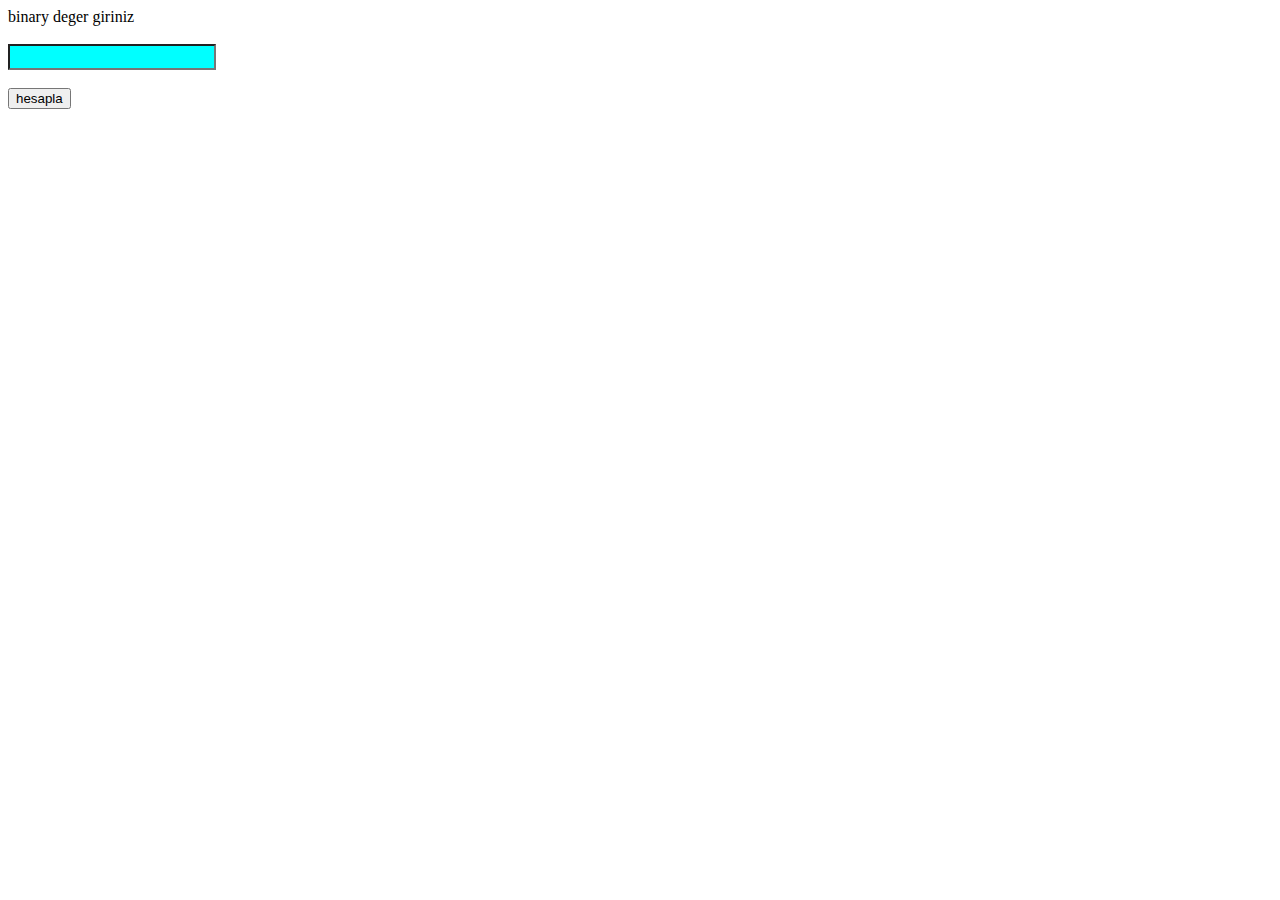
<file: binarytodecimal/index.html>
<!DOCTYPE html>
<html lang="tr-TR">
<head>
    <meta charset="UTF-8">
    <title>binary to decimal</title>
    <link rel="stylesheet" href="style.css">
</head>
<body>
   <label >binary deger giriniz</label><br><br>
    <input id="id" type="text" value=""><br><br>
    <button onclick="hesap()">hesapla</button><br>
    <p id="lbl"></p>
    
    
    <script src="script.js" type="text/javascript"> </script>
</body>
</html>
</file>
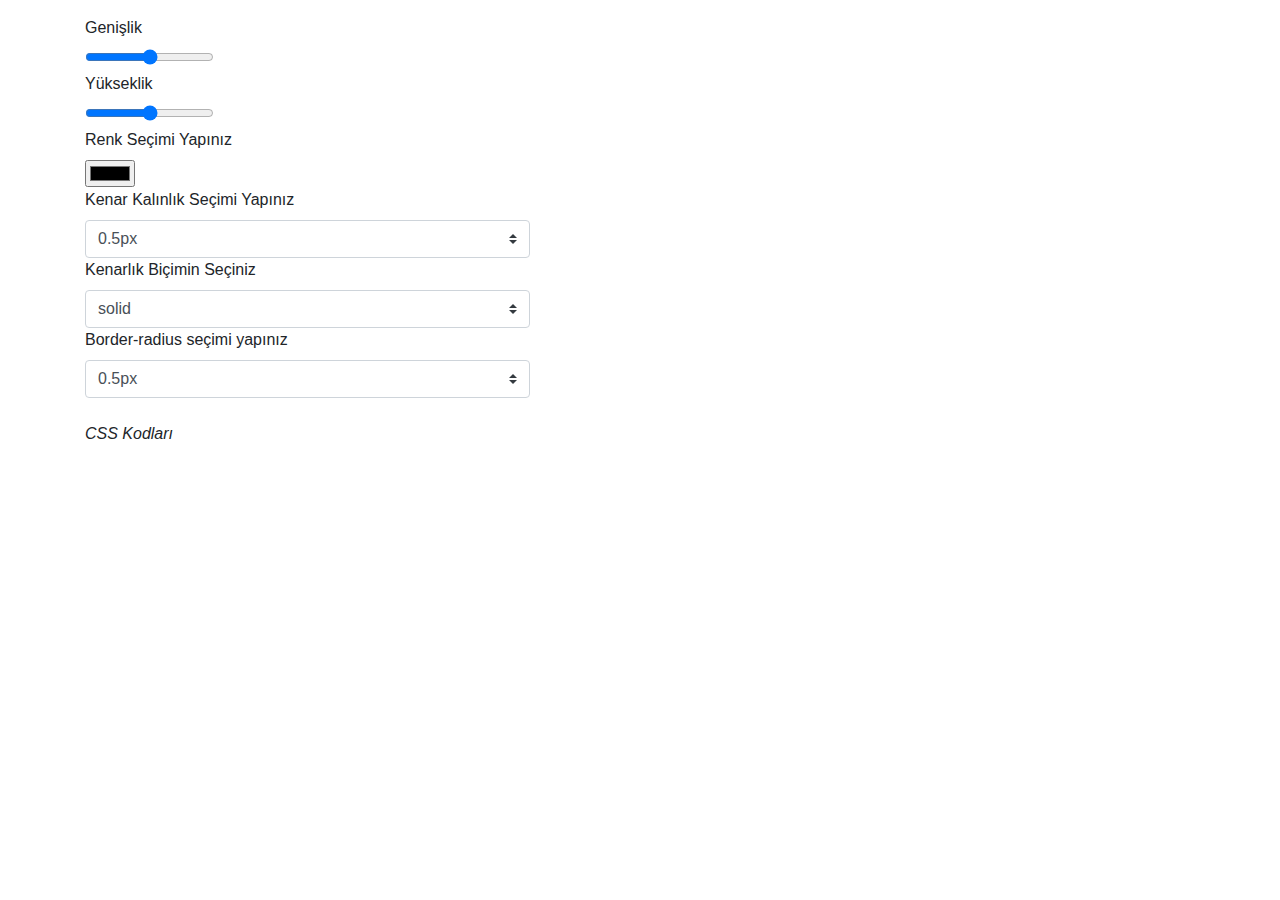
<file: borderapp/index.html>
<!doctype html>
<html lang="en">

<head>
    <!-- Required meta tags -->
    <meta charset="utf-8">
    <meta name="viewport" content="width=device-width, initial-scale=1, shrink-to-fit=no">

    <!-- Bootstrap CSS -->
    <link rel="stylesheet" href="https://stackpath.bootstrapcdn.com/bootstrap/4.5.2/css/bootstrap.min.css" integrity="sha384-JcKb8q3iqJ61gNV9KGb8thSsNjpSL0n8PARn9HuZOnIxN0hoP+VmmDGMN5t9UJ0Z" crossorigin="anonymous">
    <link rel="stylesheet" href="style.css">
    <title>BorderApp</title>
</head>
<body>
    <div class="container mt-3">
        <div class="row">
            <div class="col-md-5">
                <form id="form">
                    <div class="form-grup">
                        <label for="title">Genişlik</label><br>
                        <input type="range" id="width" min="100" max="660" step="10">
                    </div>
                    <div class="form-grup">
                        <label for="title">Yükseklik</label><br>
                        <input type="range" id="height" min="100" max="500" step="10">
                    </div>
                    <div class="form-grup">
                        <label for="title">Renk Seçimi Yapınız</label><br>
                        <input type="color" id="color">
                    </div>
                    <div class="form-grup">

                        <label for="title">Kenar Kalınlık Seçimi Yapınız</label><br>
                        <select name="width" id="border-width" class="custom-select">
                            <option value="0.5px">0.5px</option>
                            <option value="1px">1px</option>
                            <option value="2px">2px</option>
                            <option value="3px">3px</option>
                            <option value="4px">4px</option>
                            <option value="5px">5px</option>
                            <option value="6px">6px</option>
                            <option value="7px">7px</option>
                            <option value="8px">8px</option>
                            <option value="9px">9px</option>
                        </select>
                    </div>
                    <div class="form-grup">
                        <label for="title">Kenarlık Biçimin Seçiniz</label><br>
                        <select name="type" id="border-style" class="custom-select">
                            <option value="solid">solid</option>
                            <option value="dotted">dotted</option>
                            <option value="dashed">dashed</option>
                        </select>
                        <br>
                    </div>
                    <div class="form-grup">
                        <label for="title">Border-radius seçimi yapınız</label>
                        <select name="border" id="border-radius" class="custom-select">
                            <option value="0.5px">0.5px</option>
                            <option value="1px">1px</option>
                            <option value="2px">2px</option>
                            <option value="3px">3px</option>
                            <option value="4px">4px</option>
                            <option value="5px">5px</option>
                            <option value="6px">6px</option>
                            <option value="7px">7px</option>
                            <option value="8px">8px</option>
                            <option value="9px">9px</option>
                        </select><br><br>
                    </div>
                    <label id="lbl1">CSS Kodları</label><br>
                    <label id="css"></label>
                </form>
            </div>
            <div id="area" class="col-md-7 mt-3 row justify-content-center">
                <div id="goruntule"></div>
            </div>
        </div>
    </div>

    <script src="https://code.jquery.com/jquery-3.5.1.slim.min.js" integrity="sha384-DfXdz2htPH0lsSSs5nCTpuj/zy4C+OGpamoFVy38MVBnE+IbbVYUew+OrCXaRkfj" crossorigin="anonymous"></script>
    <script src="https://cdn.jsdelivr.net/npm/popper.js@1.16.1/dist/umd/popper.min.js" integrity="sha384-9/reFTGAW83EW2RDu2S0VKaIzap3H66lZH81PoYlFhbGU+6BZp6G7niu735Sk7lN" crossorigin="anonymous"></script>
    <script src="https://stackpath.bootstrapcdn.com/bootstrap/4.5.2/js/bootstrap.min.js" integrity="sha384-B4gt1jrGC7Jh4AgTPSdUtOBvfO8shuf57BaghqFfPlYxofvL8/KUEfYiJOMMV+rV" crossorigin="anonymous"></script>
    <script type="text/javascript" src="script.js"></script>
</body>

</html>
</file>
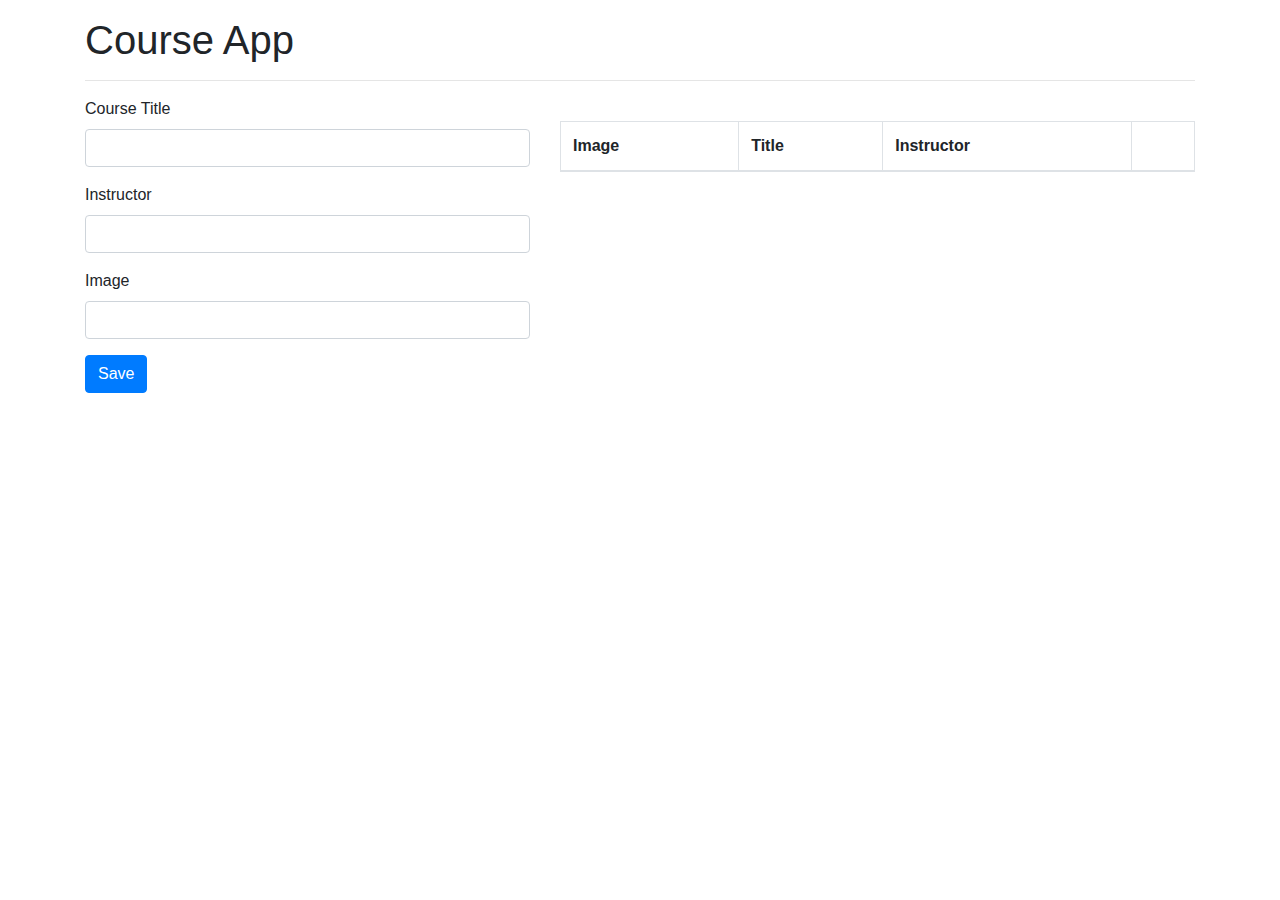
<file: courseapp/index.html>
<!doctype html>
<html lang="tr-TR">
  <head>
    <!-- Required meta tags -->
    <meta charset="utf-8">
    <meta name="viewport" content="width=device-width, initial-scale=1, shrink-to-fit=no">

    <!-- Bootstrap CSS -->
    <link rel="stylesheet" href="https://stackpath.bootstrapcdn.com/bootstrap/4.5.2/css/bootstrap.min.css" integrity="sha384-JcKb8q3iqJ61gNV9KGb8thSsNjpSL0n8PARn9HuZOnIxN0hoP+VmmDGMN5t9UJ0Z" crossorigin="anonymous">

    <title>Course App</title>
  </head>
  <body>
   
   <div class="container mt-3">
      <h1>Course App</h1>
      <hr>
       <div class="row">
          
           <div class="col-md-5">
              <form id="new-course">
                  <div class="form-group">
                      <label for="title">
                          Course Title
                      </label>
                      <input type="text" class="form-control" id="title">
                      
                  </div>
                     <div class="form-group">
                      <label for="instructor">
                          Instructor
                      </label>
                      <input type="text" class="form-control" id="instructor">
                      
                  </div>
                     <div class="form-group">
                      <label for="image">
                          Image
                      </label>
                      <input type="text" class="form-control" id="image">
                      
                  </div>
<button type="submit" class="btn btn-primary">Save</button>
                            </form> 
           </div>
           <div class="col-md-7 mt-4">
               <table class="table table-bordered table-striped">
               <thead>
                   <tr>
                       <th>Image</th>
                       <th>Title</th>
                       <th>Instructor</th>
                       <th></th>
                   </tr>
                   
                   
               </thead>
               <tbody id="course-list"></tbody>
               </table>
           </div>
           
       </div>
       
       
   </div>
   
   <script src="appES6.js" type="text/javascript"></script>
    <script src="https://code.jquery.com/jquery-3.5.1.slim.min.js" integrity="sha384-DfXdz2htPH0lsSSs5nCTpuj/zy4C+OGpamoFVy38MVBnE+IbbVYUew+OrCXaRkfj" crossorigin="anonymous"></script>
    <script src="https://cdn.jsdelivr.net/npm/popper.js@1.16.1/dist/umd/popper.min.js" integrity="sha384-9/reFTGAW83EW2RDu2S0VKaIzap3H66lZH81PoYlFhbGU+6BZp6G7niu735Sk7lN" crossorigin="anonymous"></script>
    <script src="https://stackpath.bootstrapcdn.com/bootstrap/4.5.2/js/bootstrap.min.js" integrity="sha384-B4gt1jrGC7Jh4AgTPSdUtOBvfO8shuf57BaghqFfPlYxofvL8/KUEfYiJOMMV+rV" crossorigin="anonymous"></script>
  </body>
</html>
</file>
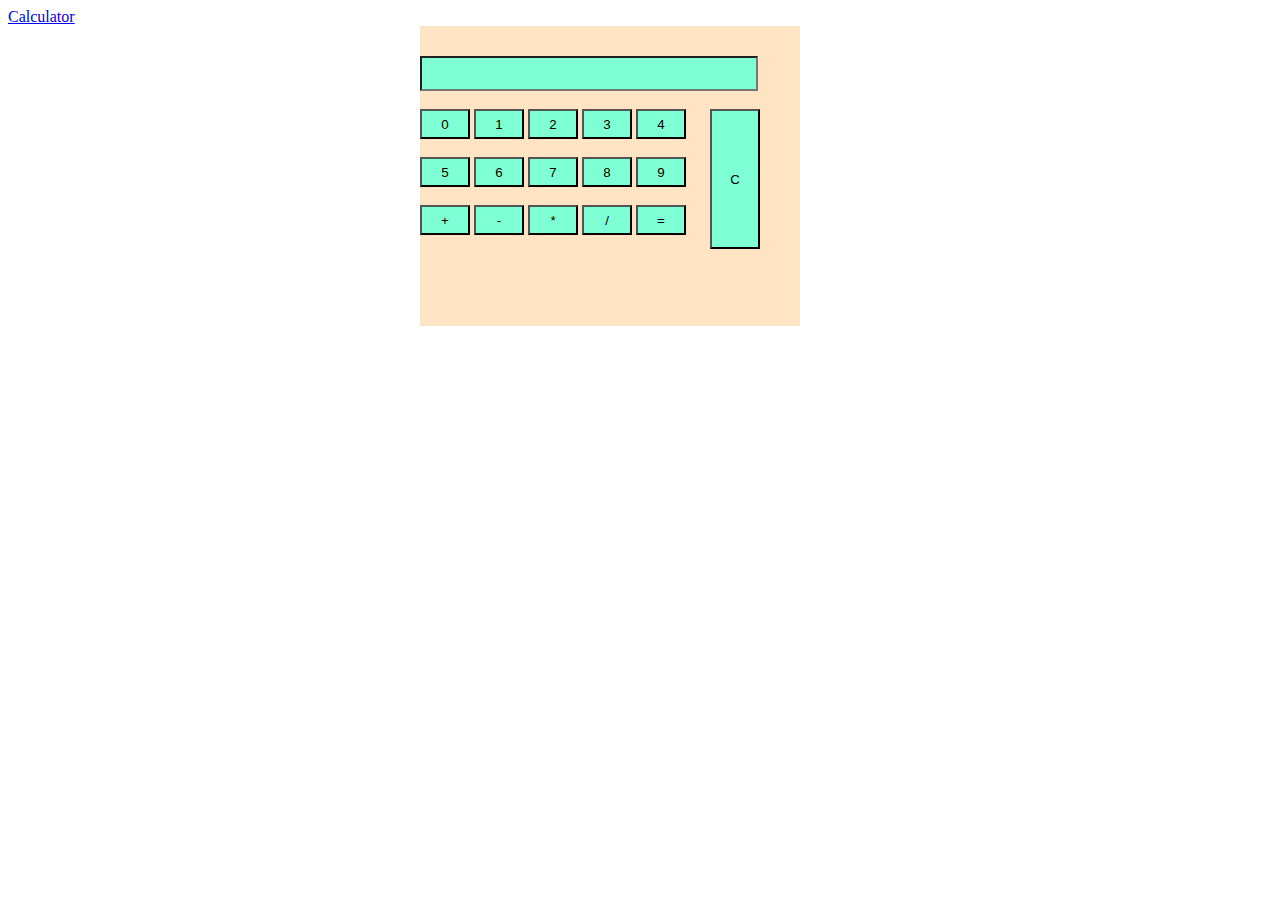
<file: hesapmakinesi/index.html>
<!doctype html>
<html lang="en">
  <head>
 
    <meta charset="utf-8">
    <meta name="viewport" content="width=device-width, initial-scale=1, shrink-to-fit=no">

    <link rel="stylesheet" href="style.css">    
    <link rel="stylesheet" href="https://cdn.jsdelivr.net/npm/bootstrap@4.5.3/dist/css/bootstrap.min.css" integrity="sha384-TX8t27EcRE3e/ihU7zmQxVncDAy5uIKz4rEkgIXeMed4M0jlfIDPvg6uqKI2xXr2" crossorigin="anonymous">

    <title>Calculator</title>
  </head>
  <body>
 
    <nav class="navbar navbar-dark bg-danger mb-3">
    <div class="container justify-content-center">
        <a href="#" class="navbar-brand">Calculator</a>
    </div>
</nav>

<div class="container justify-content-center" id="box">
        <input class="inputs" id="inputs" type="text" value=""><br><br>
        <button  class="num" id="bt1" >0</button>
        <button  class="num" id="bt2" >1</button>
        <button  class="num" id="bt3" >2</button>
        <button  class="num" id="bt4" >3</button>
        <button  class="num" id="bt5" >4</button>
        <button class="clear" id="bt16" >C</button><br><br>
        <button  class="num" id="bt6" >5</button>
        <button  class="num" id="bt7" >6</button>
        <button  class="num" id="bt8" >7</button>
        <button  class="num" id="bt9" >8</button>
        <button  class="num" id="bt10">9</button><br><br>
        <button  class="operator" id="bt11">+</button>
        <button  class="operator" id="bt12">-</button>
        <button  class="operator" id="bt13">*</button>
        <button  class="operator" id="bt14">/</button>
        <button  class="buton" id="bt15">=</button> 
    
    </div>

    <script src="script.js"></script>
    <script src="https://code.jquery.com/jquery-3.5.1.slim.min.js" integrity="sha384-DfXdz2htPH0lsSSs5nCTpuj/zy4C+OGpamoFVy38MVBnE+IbbVYUew+OrCXaRkfj" crossorigin="anonymous"></script>
    <script src="https://cdn.jsdelivr.net/npm/bootstrap@4.5.3/dist/js/bootstrap.bundle.min.js" integrity="sha384-ho+j7jyWK8fNQe+A12Hb8AhRq26LrZ/JpcUGGOn+Y7RsweNrtN/tE3MoK7ZeZDyx" crossorigin="anonymous"></script>


  </body>
</html>
</file>
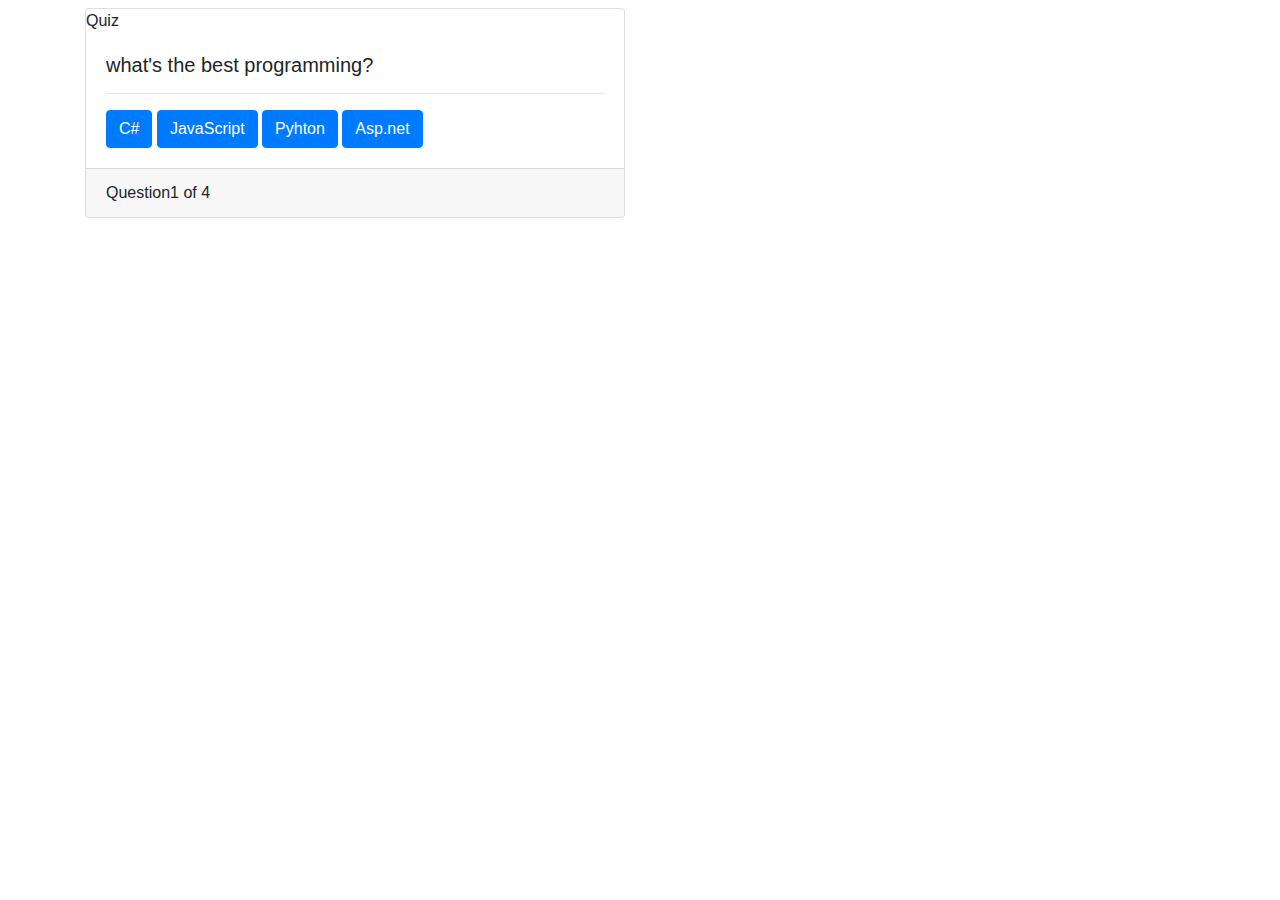
<file: jsquizapp/index.html>
<!DOCTYPE html>
<html lang="tr-TR">
<head>
    <meta charset="UTF-8">
    <title>QUIZ APP</title>
    <link rel="stylesheet" href="https://stackpath.bootstrapcdn.com/bootstrap/4.5.2/css/bootstrap.min.css" integrity="sha384-JcKb8q3iqJ61gNV9KGb8thSsNjpSL0n8PARn9HuZOnIxN0hoP+VmmDGMN5t9UJ0Z" crossorigin="anonymous">
</head>
<body>
    <div class="container mt-2">
        
        <div class="row">
            
         <div class="col-6">
             
             
             <div class="card">
                 <div class="cardheader">Quiz</div>
                 <div class="card-body"><h5 id="question" class="card-title">QeustionText</h5>
                 <hr>
                 <div id=buttons>
                     <button id="btn0" class="btn btn-primary">
                         <span id="choice0">
                             soru1
                         </span>
                     </button>
                       <button id="btn1" class="btn btn-primary">
                         <span id="choice1">
                             soru2
                         </span>
                     </button>
                       <button id="btn2" class="btn btn-primary">
                         <span id="choice2">
                             soru3
                         </span>
                     </button>
                       <button id="btn3" class="btn btn-primary">
                         <span id="choice3">
                             soru4
                         </span>
                     </button>
                 </div>
                 </div>
                 <div  id="progress"class="card-footer"></div>
             </div>
             
             
             
             
             
         </div>    
        </div>
        </div>
    
    
    
    
    <script src="script.js" type="text/javascript"></script>
</body>
</html>
</file>
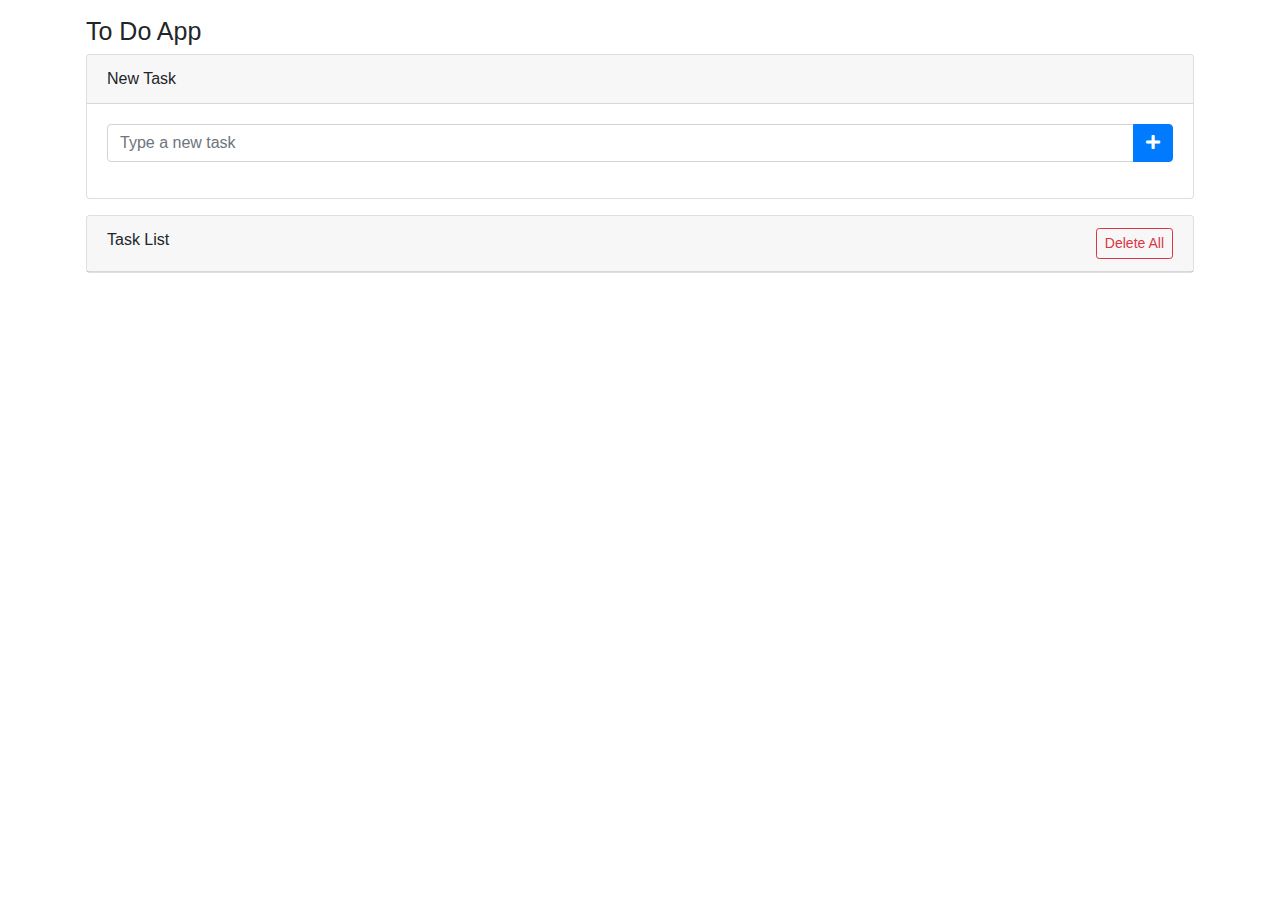
<file: to do app/index.html>
<!doctype html>
<html lang="en">

<head>
	<!-- Required meta tags -->
	<meta charset="utf-8">
	<meta name="viewport" content="width=device-width, initial-scale=1, shrink-to-fit=no">

	<!-- Bootstrap CSS -->
	<link rel="stylesheet" href="https://stackpath.bootstrapcdn.com/bootstrap/4.1.3/css/bootstrap.min.css">
	<link rel="stylesheet" href="https://use.fontawesome.com/releases/v5.2.0/css/all.css">
	<link rel="stylesheet" href="style.css">
	<title>My Task List</title>
</head>

<body>

	<div class="container p-3">	
		<h1 class="app-title" id="header">To Do App</h1>	
		<div class="card">
			<div class="card-header">
				New Task
			</div>
			<div class="card-body">
				<form id="addTaskForm">	
					<div class="input-group mb-3">
						<input id="txtTaskName" name="taskName" type="text" class="form-control" placeholder="Type a new task" aria-describedby="btnAddNewTask">
						<div class="input-group-append">
							<button class="btn btn-primary" type="submit" id="btnAddNewTask">
								<i class="fas fa-plus"></i>
							</button>
						</div>
					</div>
				</form>
			</div>
		</div>
		<div class="card mt-3">
			<div class="card-header">
				Task List
				    <a id="btnDeleteAll" href="#" class="btn btn-outline-danger btn-sm delete-all float-right">	
						Delete All
					</a>
			</div>

			<ul id="task-list" class="list-group">
				
			
			</ul>

		</div>
	</div>
	
	<script src="https://code.jquery.com/jquery-3.3.1.slim.min.js"></script>
	<script src="https://stackpath.bootstrapcdn.com/bootstrap/4.1.3/js/bootstrap.min.js"></script>
	<script src="script.js"></script>
</body>

</html>
</file>
<file: binarytodecimal/style.css>
input{
    
    background-color: aqua;
    width: 200px;
    height: 20px;
    
}
</file>
<file: borderapp/style.css>
#css {

    width: 300px;
    height: 300px;
    background-color: white;


}

#lbl1 {

    font-size: 15;
    font-style: oblique;


}

#area {


    width: 660px;
    height: 500px;



}
</file>
<file: hesapmakinesi/style.css>
#box{
    
    width: 380px;
    height: 300px;
    left:420px;
    position: absolute;
    background-color:bisque;
}
.operator
{
 
 width: 50px;
 height: 30px;

 background-color: aquamarine;
}
.num
{
    

 width: 50px;
 height: 30px;
    
 background-color: aquamarine;
}
#inputs
{
margin-top:30px;     
width: 330px;
background-color: aquamarine;
font-size:25px; 
}
#bt16
{
width: 50px;
 height: 30px;
 background-color: aquamarine;    
position: absolute;
left:290px;
height: 140px;
}
.buton
{
 
   
 width: 50px;
 height: 30px;
   
 background-color: aquamarine;
}
</file>
<file: to do app/style.css>
a{
    color:white;
}

#header{
    font-size: 25px;
}
</file>
